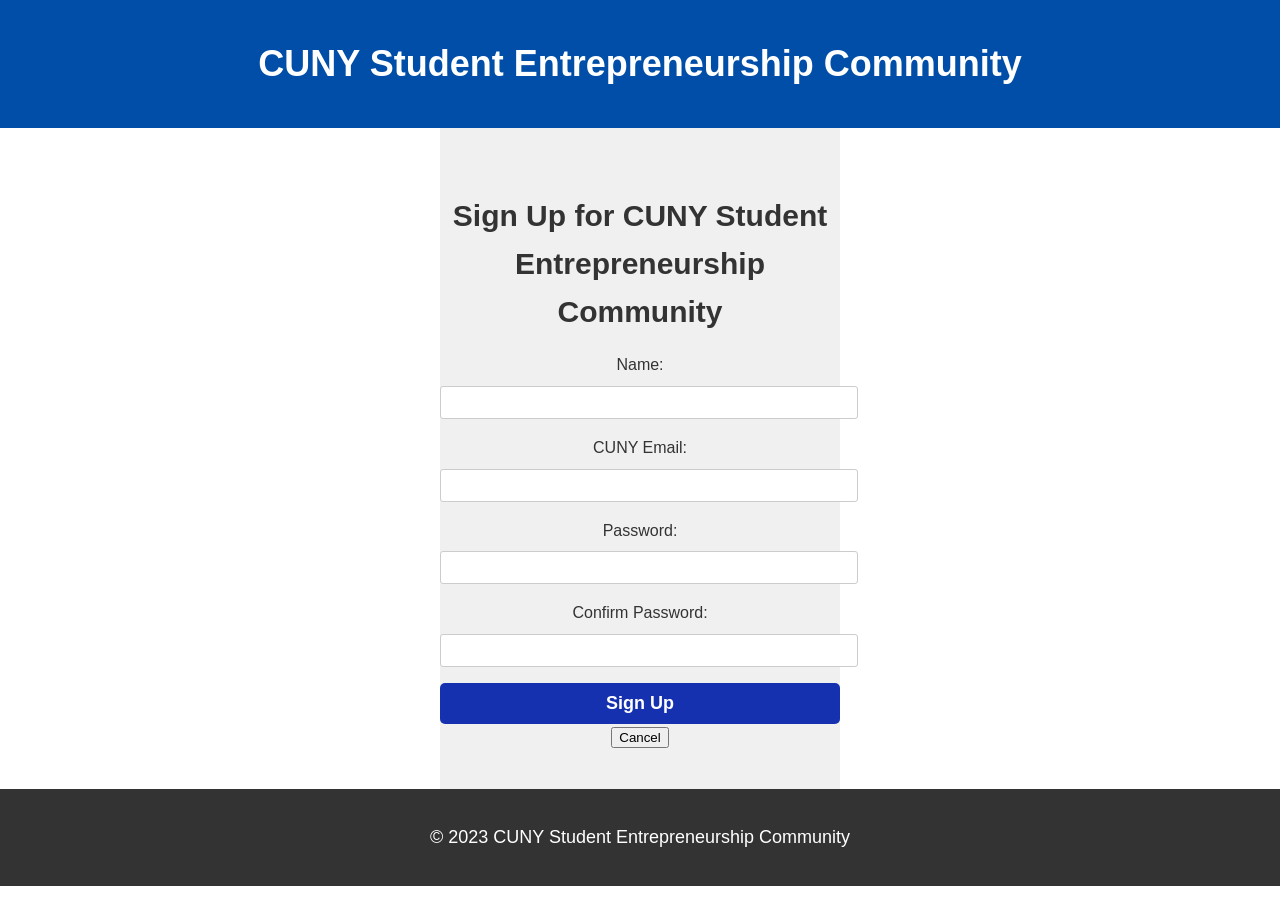
<file: signup.html>
<!DOCTYPE html>
<html lang="en">

<head>
    <meta charset="UTF-8">
    <meta name="viewport" content="width=device-width, initial-scale=1.0">
    <title>Sign Up - CUNY Student Entrepreneurship Community</title>
    <link rel="stylesheet" href="style/style.css">
</head>

<body>
    <header>
        <h1>CUNY Student Entrepreneurship Community</h1>
        <nav>
            <ul>
                <!-- Navigation links -->
            </ul>
        </nav>
    </header>

    <section id="signup-form">
        <h2>Sign Up for CUNY Student Entrepreneurship Community</h2>
        <form id="signupForm">
            <label for="name">Name:</label>
            <input type="text" id="name" name="name" required>

            <label for="email">CUNY Email:</label>
            <input type="email" id="email" name="email" required pattern="[a-zA-Z0-9._%+-]+@(?:(?:[a-zA-Z0-9-]+\.)?cuny\.edu)$"
                title="Please enter a valid CUNY email address (ending with cuny.edu).">

            <label for="password">Password:</label>
            <input type="password" id="password" name="password" required>

            <label for="confirm-password">Confirm Password:</label>
            <input type="password" id="confirm-password" name="confirm-password" required>

            <input type="submit" value="Sign Up" class="cta-button">
            <button type="button" onclick="clearForm()">Cancel</button>
        </form>
    </section>

    <footer>
        <p>&copy; 2023 CUNY Student Entrepreneurship Community</p>
    </footer>

    <!-- Link the external JavaScript file -->
    <script src="script.js"></script>
</body>

</html>
</file>
<file: style/style.css>
body {
    font-family: Arial, sans-serif;
    line-height: 1.6;
    margin: 0;
    padding: 0;
}

header {
    background-color: #004EA8;
    color: #fff;
    padding: 15px 0;
    text-align: center;
}

.logo-container img {
    max-height: 100px;
    max-width: 100%;
}

h1 {
    font-size: 36px;
    margin: 20px 0;
}

nav {
    margin-top: 20px;
}

nav ul {
    list-style: none;
    padding: 0;
    margin: 0;
}

nav ul li {
    display: inline-block;
    margin: 0 10px;
}

nav ul li a {
    color: #fff;
    text-decoration: none;
}

nav ul li a:hover {
    text-decoration: underline;
}

section {
    padding: 40px 0;
    text-align: center;
}

section h2 {
    font-size: 30px;
    margin-bottom: 20px;
}

section p {
    font-size: 18px;
}

footer {
    background-color: #004EA8;
    color: #fff;
    text-align: center;
    padding: 10px 0;
}

/* Set the background color for the hero section */
#hero {
    background-image: linear-gradient(rgba(255, 255, 255, 0.8), rgba(37, 122, 213, 0.8)), url('hero-image.jpg');
    background-position: center;
    background-size: cover;
    text-align: center;
    color: #fff;
    padding: 120px 0;
}

/* Style the hero content */
.hero-content {
    max-width: 800px;
    margin: 0 auto;
}

h2 {
    font-size: 36px;
    font-weight: bold;
    margin-bottom: 20px;
}

p {
    font-size: 18px;
    line-height: 1.6;
}

/* Style the call-to-action buttons */
.cta-buttons {
    margin-top: 40px;
}

.cta-button {
    display: inline-block;
    background-color: #2232a9;
    color: #fff;
    font-size: 18px;
    font-weight: bold;
    padding: 12px 24px;
    text-decoration: none;
    border-radius: 5px;
    margin-right: 10px;
}

.cta-button:hover {
    background-color: #0056b3;
}

/* Set the background color for the about section */
#about {
    background-color: #fff;
    color: #333;
    padding: 80px 0;
}

/* Add styles for other sections as needed */

/* Set the background color for the footer */
footer {
    background-color: #ffffff;
    color: #fff;
    text-align: center;
    padding: 1rem;
}


/* Styles for the Signup form section */
#signup-form {
    background-color: #f0f0f0;
    text-align: center;
    color: #333;
    max-width: 400px;
    margin: 0 auto;
}

#signup-form h2 {
    margin-bottom: 1rem;
}

#signup-form label {
    display: block;
    margin-bottom: 0.5rem;
}

#signup-form input[type="text"],
#signup-form input[type="email"],
#signup-form input[type="password"] {
    width: 100%;
    padding: 0.5rem;
    margin-bottom: 1rem;
    border: 1px solid #ccc;
    border-radius: 3px;
}

#signup-form input[type="submit"] {
    display: block;
    background-color: #1531af;
    color: #fff;
    padding: 10px 20px;
    text-decoration: none;
    border-radius: 5px;
    cursor: pointer;
    border: none;
    width: 100%;
}

#signup-form input[type="submit"]:hover {
    background-color: #064991;
}

footer {
    background-color: #333;
    color: #fff;
    text-align: center;
    padding: 1rem;
}

.logo-container {
    position: absolute;
    top: 10px;
    left: 10px;
}


.logo-container img {
    width: 100px;
    height: auto;
}
</file>
